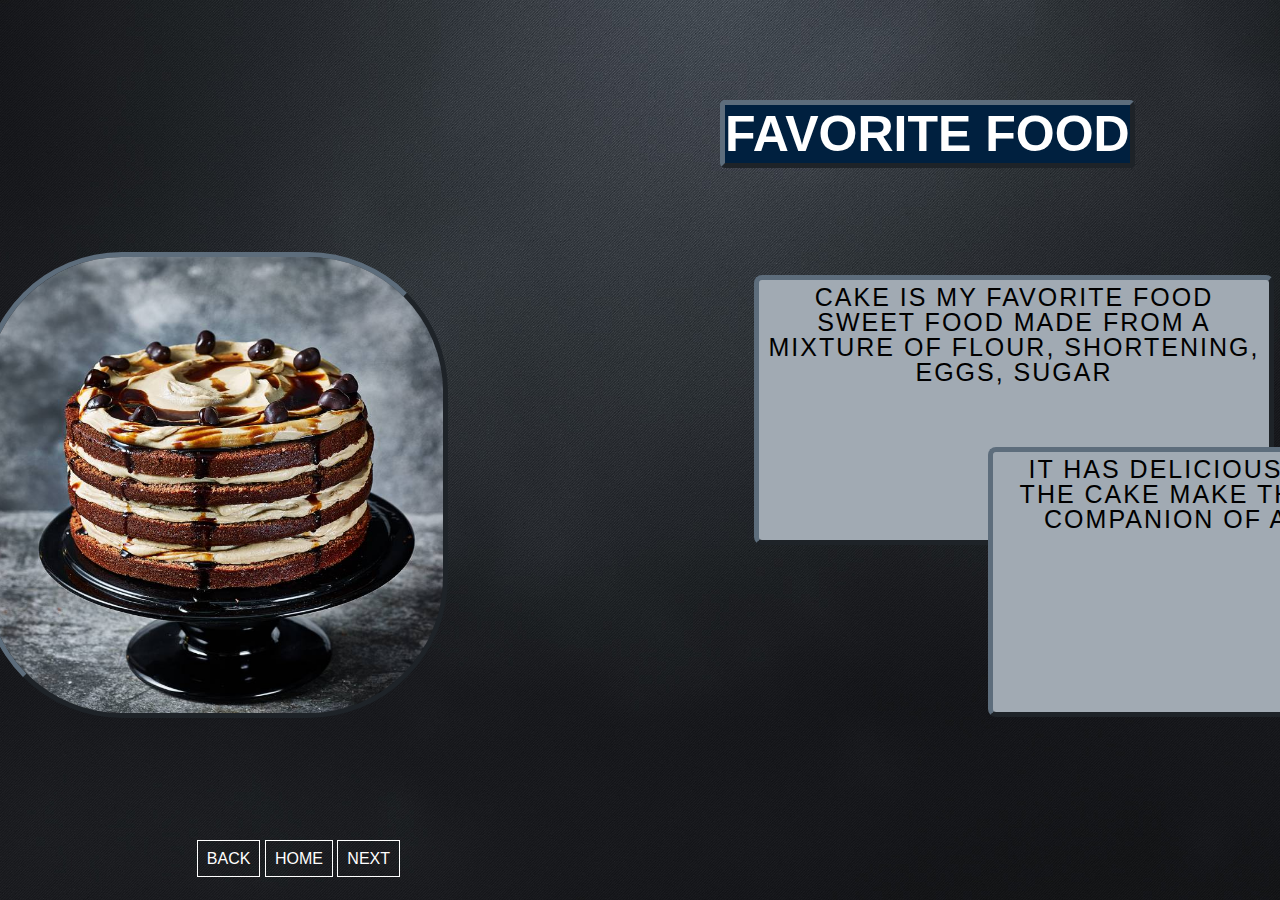
<file: place/index.html>
<!DOCTYPE html>
<html lang="en">
<head>
   
    <title>Document</title>
    <link rel="stylesheet" type="text/css" href="css/style.css">
</head>
<body>
    <div>
        <ul>
	    <li><a href="file:///C:/Users/KYLLE/Downloads/wewewe/index.html">BACK</a></li>		
            <li><a href="file:///C:/Users/KYLLE/Downloads/wewewe/index.html">HOME</a></li>
            
            <li><a href="">NEXT</a></li>

           

        </ul>




    </div>
    <div class="fav">
        <h1>FAVORITE FOOD</h1>
        <p>CAKE IS MY FAVORITE FOOD
           SWEET FOOD MADE FROM A MIXTURE OF FLOUR, SHORTENING, EGGS, SUGAR <br>

        <p1>IT HAS DELICIOUS FALVORS OF THE CAKE MAKE THEM PERFECT COMPANION OF ANY CUISINE<br>




        </p1>    

        

        </p>
    </div>

        


           

    
    <div class="img">
        <img src="Espress.jpg"/>
    </div>

   


    

    
    </div>

   




   
</body>
</html>
</file>
<file: place/css/style.css>
*{
    padding: 0%;
    margin: 0%;
    font-family: sans-serif;

}
body{
    background: url('../20401503.jpg');
    background-size: cover;
    display: flex;
	justify-content: center;
	align-items: center;
	min-height: 100vh;
	flex-direction: column;

}
ul{

	float: left;
	list-style-type: none;
	top: 850px;
    right:880px;
     position: absolute;
	
	
	

}
ul li{
	display: inline-block;
}
ul li a{
	text-decoration: none;
	color: #fff;
	padding: 5px 20px;
	border:1px solid #fff;
	padding:9px 9px;
	color: #fff;
	text-decoration:none;
    transition: 0.6s ease;
	
}
ul li a:hover{
	background-color:#fff;
	color: #000;
	

}

ul li .active a{
	background-color:#fff;
	color: #000;



}


img{
    position:absolute;
	float:right;
	height: 456px;
	width:456px;
	top: 28%;
	right: 65%;
    border-radius: 30%;
     border: 5px outset #5d6d7c;




}



.img1 img{
    position:absolute;
	float:left;
	height: 55px;
	width:55px;
	top: 50%;
	right: 38%;
    border-radius: 50%;
    border: 5px outset #5d6d7c;
    
}
.img2 img{
    position:absolute;
	float:left;
	height: 55px;
	width:55px;
	top: 68%;
	right: 26%;
    border-radius: 50%;
    border: 5px outset #5d6d7c;
    
}



    
h1{
    font-size: 50px;
    font-family:Verdana, Geneva, Tahoma, sans-serif;
    position: absolute;
    left: 720px;
    top: 100px;
    
	float:right;
    border: 5px outset #5d6d7c;
    border-radius: 5px;
    color: #FFFF;
    background-color:#00203FFF;

}
p{
    margin: 50px;
    text-align: center;
    font-size: 25px;
    text-transform: uppercase;
    letter-spacing: 2px;
    font-family: Arial, Helvetica, sans-serif;
    line-height: 25px;
    position: absolute;
	left:55%;
    top: 25%;
    
    border-width: 5px;
    border: 5px outset #5d6d7c;
    border-radius: 8px;
    padding: 5px;
    width: 500px;
    height: 250px;
    background-color:#a1aab3;
   
}
p1{
    margin: 50px;
    text-align: center;
    font-size: 25px;
    text-transform: uppercase;
    letter-spacing: 2px;
    font-family: Arial, Helvetica, sans-serif;
    line-height: 25px;
    position: absolute;
	left: 35%;
    top: 45%;
    
    border-width: 5px;
    border: 5px outset #5d6d7c;
    border-radius: 8px;
    padding: 5px;
    width: 500px;
    height: 250px;
    background-color:#a1aab3;

}
</file>
